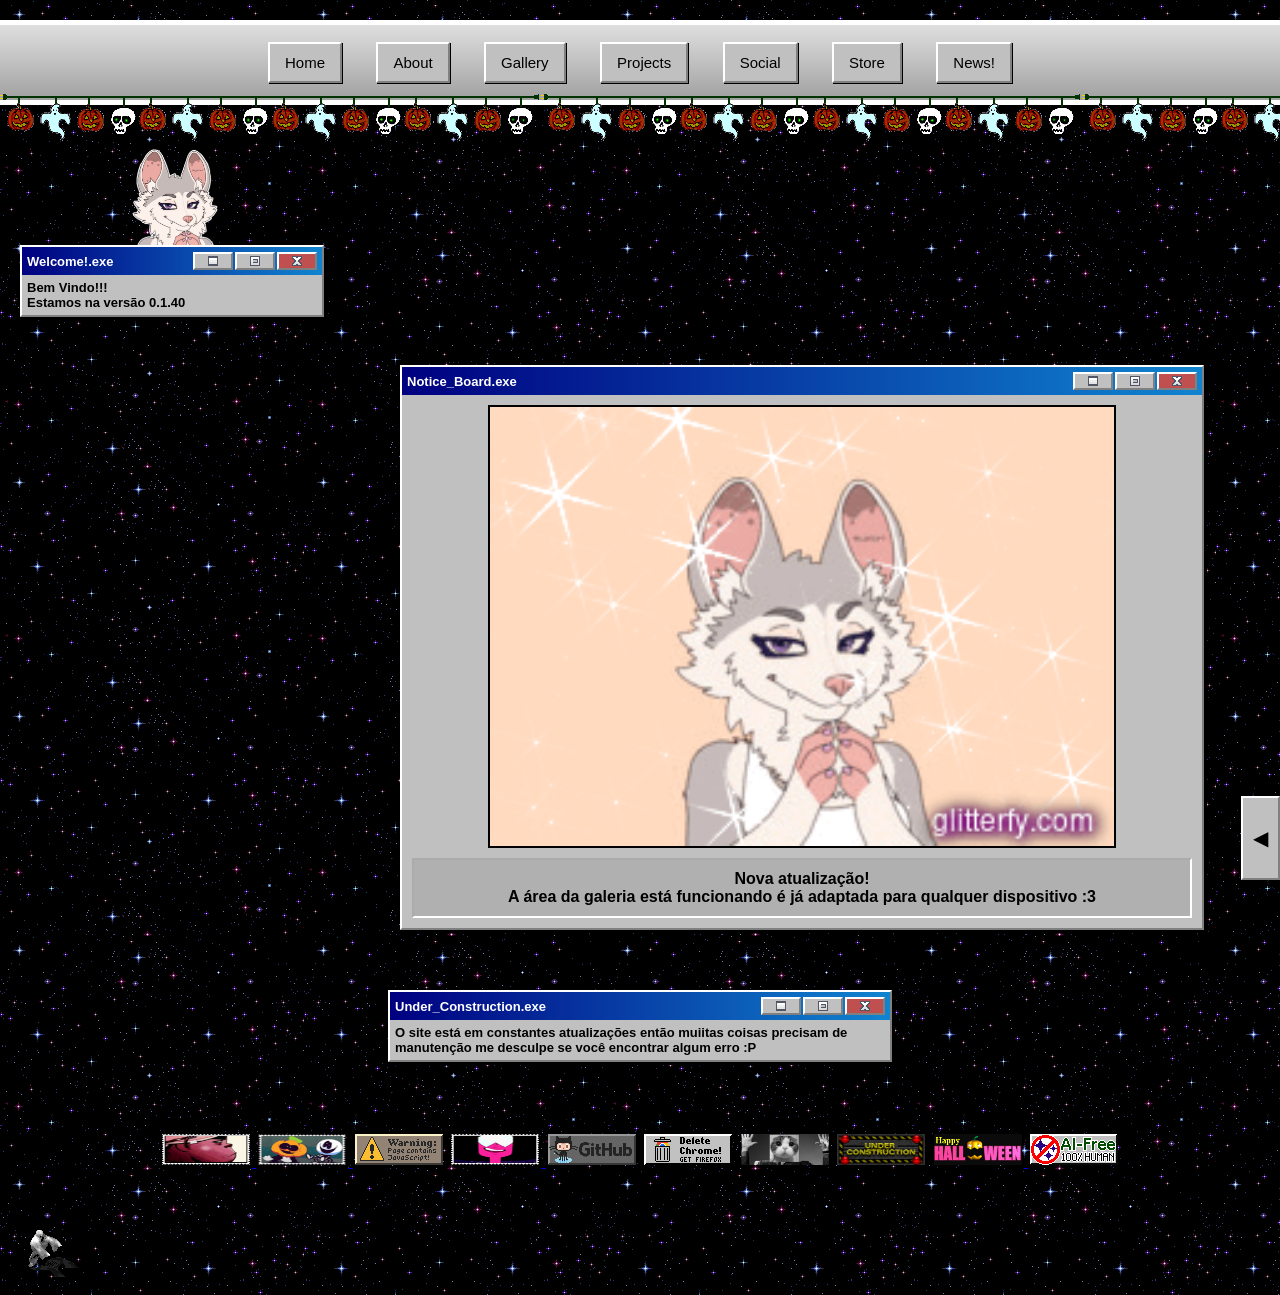
<file: index.html>
<!DOCTYPE html>
<html>
<head>
  <title>Home</title>
  <link rel="shortcut icon" href="https://i.pinimg.com/736x/28/e7/1e/28e71e129b120b121e5b79676bab8866.jpg">
  <link rel="stylesheet" href="inicio.css">
<meta name="viewport" content="width=device-width, initial-scale=1.0">
</head>
  <style>
     body{
  margin: 0;
  min-height: 100vh;
  overflow-x: hidden;
  background-image: url("Sky.gif");
  background-repeat: repeat;
  background-size: auto;
  font-family: Tahoma, Arial, sans-serif;
  }
  </style>
  <body>
<div class="menu">
  <a href="index.html">Home</a>
  <a href="about.html">About</a>
  <a href="artwork.html">Gallery</a>
  <a href="redes.html">Projects</a>
  <a href="links.html">Social</a>
  <a href="lojinha.html">Store</a>
  <a href="news.html">News!</a>
</div>
<div class="layout-topo">
  <div class="newspop">
    <div class="elianora">
    <img src="hum.png">
  </div>
    <div class="barra">
      <div class="titulo">
        Welcome!.exe
      </div>
      <div class="botoes-janela">
        <div class="botao">
          <img src="minimizar.png">
        </div>
        <div class="botao">
          <img src="maximizar.png">
        </div>
        <div class="botao fechar">
          <img src="fechar.png">
        </div>
      </div>
    </div>
    <div class="newstext">
      Bem Vindo!!!<br>
      Estamos na versão 0.1.40
    </div>
  </div>
  <div class="janela">
    <div class="barra">
      <div class="titulo">
        Notice_Board.exe
      </div>
      <div class="botoes-janela">
        <div class="botao">
          <img src="minimizar.png">
        </div>
        <div class="botao">
          <img src="maximizar.png">
        </div>
        <div class="botao fechar">
          <img src="fechar.png">
        </div>
      </div>
    </div>
    <div class="conteudo">
      <div class="carrossel">
        <div class="seta esq">◀</div>
        <img id="gifPrincipal" src="ImhereYep.gif">
        <div class="seta dir">▶</div>
      </div>
      <div class="descricao" id="descricao">
        Nova atualização! <br>A área da galeria está
        funcionando é já adaptada para qualquer
        dispositivo :3
      </div>
      <div class="lista-gifs">
        <img src="Elianorafofa.png">
      </div>
    </div>
  </div>
  <div class="about">
    <div class="barra">
      <div class="titulo">
        Under_Construction.exe
      </div>
      <div class="botoes-janela">
        <div class="botao">
          <img src="minimizar.png">
        </div>
        <div class="botao">
          <img src="maximizar.png">
        </div>
        <div class="botao fechar">
          <img src="fechar.png">
        </div>
      </div>
    </div>
     <div class="undertext">
       O site está em constantes atualizações então muiitas coisas precisam de manutenção me desculpe se você encontrar algum erro :P
        </div>
  </div>
<div class="banners">
<a href="https://www.deezer.com/br/artist/14" target="_blank">
  <img src="gorillaz_ddays.gif">
</a>
<a href="https://www.youtube.com/watch?v=PmzwhVE5Ly4" target="_blank">
  <img src="spooky_dance.gif">
</a>
  <img src="perigo_java.gif">
<a href="https://steven-universe.fandom.com/wiki/Crystal_Gems" target="_blank">
  <img src="crystal-gems.gif">
</a>
  <img src="github.gif">
  <img src="deletechrome3.png">
  <img src="binema.png">
  <img src="under_construction.gif">
  <a href="https://horrorgifs.neocities.org/" target="_blank">
    <img src="pinhalloween.gif">
  </a>
  <img src="100percenthuman.gif">
</div>
<div class="player-container" id="playerContainer">

  <div class="toggle-player" id="togglePlayer">
    ◀
  </div>

  <div class="player">

    <img src="redoin.jpg" class="disco" id="capa">

    <div class="info-musica">
      <marquee id="nomeMusica">
        Elianora - Lost Memories.mp3
      </marquee>
    </div>

    <button id="anterior">◀◀</button>
    <button id="play">▶</button>
    <button id="proxima">▶▶</button>

    <audio id="musica"></audio>

  </div>

</div>
<script>
const playlist = [
  {
    nome: "JerryTerry - ReDoin.mp3",
    arquivo: "ReDoin.mp3",
    capa: "redoin.jpg"
  },
  {
    nome: "Seatbelts - Cats on Mars.mp3",
    arquivo: "catsonmars.mp3",
    capa: "catsonmars.jpg"
  },
  {
    nome: " Kingsley Scanlon - Nostalgia.mp3",
    arquivo: "nostalgia.mp3",
    capa: "nostalgia.jpg"
  }
];
let index = 0;
const audio = document.getElementById("musica");
const nome = document.getElementById("nomeMusica");
const capa = document.getElementById("capa");
const playBtn = document.getElementById("play");
let tocando = false;
function atualizarPlayer(){
  audio.src = playlist[index].arquivo;
  nome.innerHTML = playlist[index].nome;
  capa.src = playlist[index].capa;
}
function proximaMusica(){
  index = (index + 1) % playlist.length;
  atualizarPlayer();
  audio.play();
  tocando = true;
  playBtn.innerHTML = "❚❚";
}
document.getElementById("proxima").onclick = () => {
  proximaMusica();
};
document.getElementById("anterior").onclick = () => {
  index = (index - 1 + playlist.length) % playlist.length;
  atualizarPlayer();
  audio.play();
  tocando = true;
  playBtn.innerHTML = "❚❚";
};
playBtn.onclick = () => {
  if(tocando){
    audio.pause();
    tocando = false;
    playBtn.innerHTML = "▶";
  }
  else{
    audio.play();
    tocando = true;
    playBtn.innerHTML = "❚❚";
  }
};
audio.onended = () => {
  proximaMusica();
};
atualizarPlayer();
const togglePlayer = document.getElementById("togglePlayer");
const playerContainer = document.getElementById("playerContainer");

let aberto = false;

togglePlayer.onclick = () => {

  aberto = !aberto;

  if(aberto){

    playerContainer.classList.add("aberto");

    togglePlayer.innerHTML = "▶";
  }
  else{

    playerContainer.classList.remove("aberto");

    togglePlayer.innerHTML = "◀";
  }
};
const gifs = [
  {
    img: "spooky_dance.gif",
    texto: "Ainda é a versão de teste desculpe :P"
  }
];
let zindex = 0;
const img = document.getElementById("gifPrincipal");
const desc = document.getElementById("descricao");
function atualizar(){
  img.src = gifs[index].img;
  desc.textContent = gifs[index].texto;
}
document.querySelector(".seta.dir").onclick = () => {
  index = (index + 1) % gifs.length;
  atualizar();
};
document.querySelector(".seta.esq").onclick = () => {
  index = (index - 1 + gifs.length) % gifs.length;
  atualizar();
};
document.querySelectorAll(".lista-gifs img").forEach((el, i) => {
  el.onclick = () => {
    index = i;
    atualizar();
  };
});
  document.addEventListener("DOMContentLoaded", () => {
  
  const cordinha = document.createElement('div');
  cordinha.className = 'cordinha';
  document.body.appendChild(cordinha);

  const fantasma = document.createElement('img');
  fantasma.id = 'Boo';
  fantasma.src = 'Ghost.gif'; 
  document.body.appendChild(fantasma); 

 
  let posX = 50;
  let posY = 50;
  let velocidadeX = 2.5;
  let velocidadeY = 2.5;

  function animarFantasma() {
    const larguraTela = window.innerWidth;
    const alturaTela = window.innerHeight;
    const larguraFantasma = fantasma.offsetWidth;
    const alturaFantasma = fantasma.offsetHeight;

    posX += velocidadeX;
    posY += velocidadeY;

    if (posX + larguraFantasma >= larguraTela) {
      posX = larguraTela - larguraFantasma;
      velocidadeX = -Math.abs(velocidadeX); 
      fantasma.style.transform = "scaleX(-1)"; 
    } else if (posX <= 0) {
      posX = 0;
      velocidadeX = Math.abs(velocidadeX); 
      fantasma.style.transform = "scaleX(1)"; 
    }

    if (posY + alturaFantasma >= alturaTela) {
      posY = alturaTela - alturaFantasma;
      velocidadeY = -Math.abs(velocidadeY); 
    } else if (posY <= 0) {
      posY = 0;
      velocidadeY = Math.abs(velocidadeY); 
    }

    fantasma.style.left = posX + 'px';
    fantasma.style.top = posY + 'px';

    requestAnimationFrame(animarFantasma);
  }

  setTimeout(animarFantasma, 100); 
});
</script>
</body>
</html>
</file>
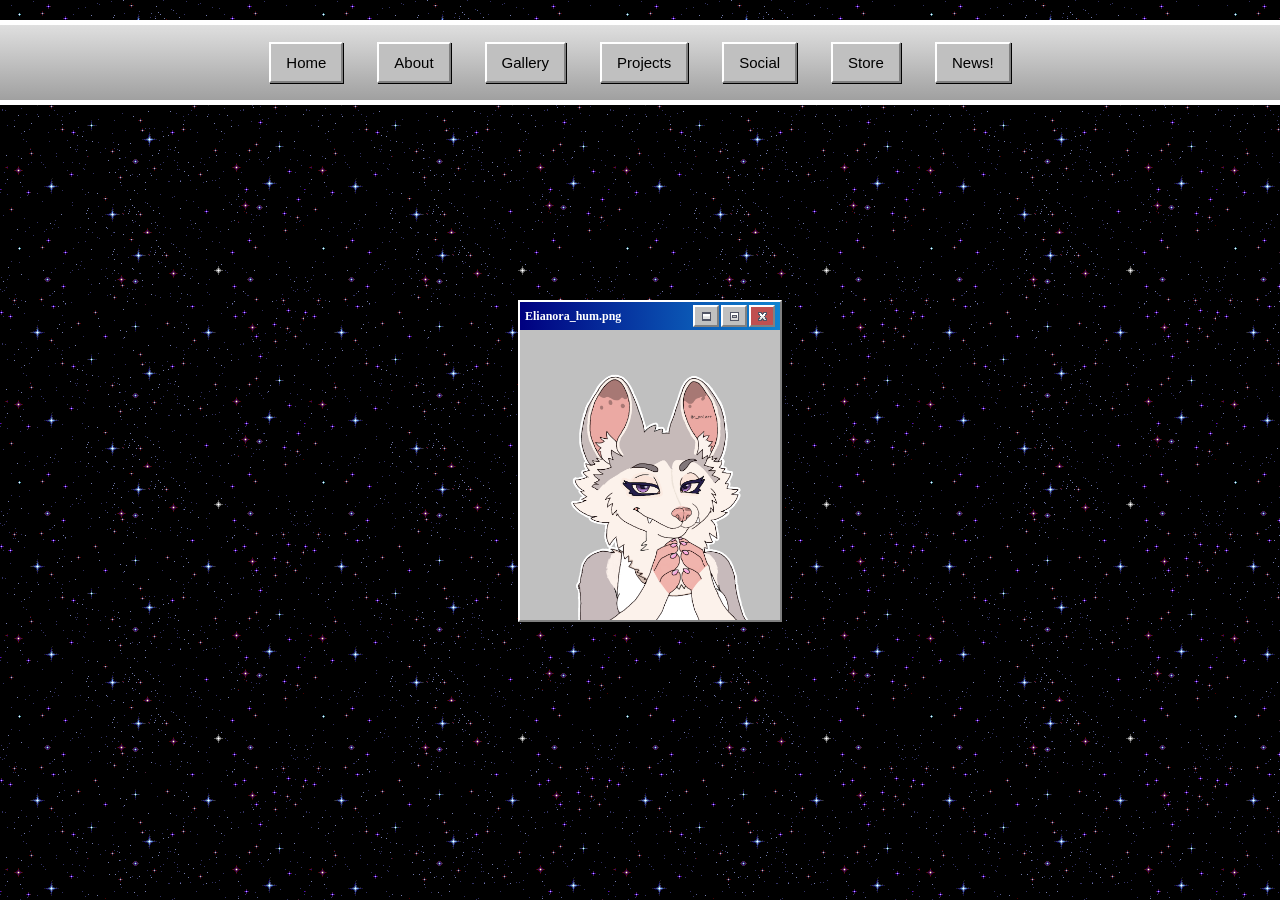
<file: artwork.html>
<!DOCTYPE html>
<html>
<head>
  <title>Home</title>
<meta name="viewport" content="width=device-width, initial-scale=1.0">
</head>
<style>
body{
  margin: 0;
  background-image: url("Sky.gif");
  background-repeat: repeat;
  background-size: auto;
}
.menu{
  position: fixed;
  top: 20px;
  width: 100%;
  text-align: center;
  padding: 2px 0;
  border-top: 5px solid white;
  border-bottom: 5px solid white;
background: linear-gradient(
  to bottom,
  #dfdfdf,
  #c0c0c0,
  #a0a0a0
);
}
.menu a{
  display: inline-block;
  margin: 15px;
  padding: 10px 15px;
  background: #c0c0c0;
  color: black;
  text-decoration: none;
  font-size: 15px;
  font-family: Tahoma, Arial, sans-serif;
  border: 2px solid;
  border-color: #ffffff #808080 #808080 #ffffff;
  box-shadow: 1px 1px 0 #000000;
}
.menu a:hover{
  background: #dcdcdc;
}
.menu a:active{
  border-color: #808080 #ffffff #ffffff #808080;
  box-shadow: inset 1px 1px 0 #000000;
}
.art-title{

  margin-top: 150px;

  text-align: center;

  font-size: 28px;

  font-family: monospace;

  color: white;

  text-shadow: 2px 2px black;
}

.galeria{

  width: 95%;

  margin: 140px auto 40px auto;

  display: flex;

  flex-wrap: wrap;

  justify-content: center;

  gap: 25px;
}

.item-arte{

  width: 260px;

  background: #c0c0c0;

  border: 2px solid;
  border-color:
  #ffffff #808080 #808080 #ffffff;

  box-shadow: 3px 3px 0 #000;

  cursor: pointer;

  transition: .2s;
}

.item-arte:hover{

  transform: scale(1.02);
}
.barra-arquivo{

  height: 28px;

  background:
  linear-gradient(
  to right,
  #000080,
  #1084d0
  );

  color: white;

  display: flex;

  align-items: center;

  justify-content: space-between;

  padding: 0 5px;

  font-size: 12px;

  font-family: Tahoma;

  font-weight: bold;
}

.botoes-mini{

  display: flex;

  gap: 2px;
}

.botao-mini{

  width: 22px;

  height: 18px;

  background: #c0c0c0;

  border: 2px solid;
  border-color:
  #ffffff #808080 #808080 #ffffff;

  display: flex;

  align-items: center;

  justify-content: center;
}

.fechar-mini{
  background: #c05050;
}

.botao-mini img{

  width: 9px;

  height: 9px;

  image-rendering: pixelated;
}

.arte{

  width: 100%;

  display: block;

  cursor: pointer;

  transition: .2s;
}

.arte:hover{

  transform: scale(1.02);
}
 .popup{

  position: fixed;

  inset: 0;

  background: rgba(0,0,0,0.92);

  display: none;

  justify-content: center;

  align-items: center;

  z-index: 999999;
}

.popup.ativo{
  display: flex;
}

/* botão X */

#fecharPopup{

  position: fixed;

  top: 20px;

  right: 20px;

  width: 42px;

  height: 42px;

  background: #c05050;

  color: white;

  font-size: 22px;

  font-weight: bold;

  border: 2px solid;
  border-color:
  #ffffff #808080 #808080 #ffffff;

  cursor: pointer;

  z-index: 1000000;
}

#fecharPopup:active{

  border-color:
  #808080 #ffffff #ffffff #808080;
}

.imagem-container{

  width: 100vw;

  height: 100vh;

  overflow: auto;

  display: flex;

  justify-content: center;

  align-items: center;

  padding: 30px;

  box-sizing: border-box;
}

#imagemGrande{

  max-width: 95%;

  max-height: 95%;

  object-fit: contain;
}
  .layout-topo{
  width: 100%;
  display: flex;
  justify-content: center;
  align-items: flex-start;
  gap: 20px;
  flex-wrap: wrap;
  margin-top: 140px;
  padding: 20px;
  box-sizing: border-box;
}
  </style>
</head>
<body>
<div class="menu">
  <a href="index.html">Home</a>
  <a href="about.html">About</a>
  <a href="artwork.html">Gallery</a>
  <a href="redes.html">Projects</a>
  <a href="links.html">Social</a>
  <a href="lojinha.html">Store</a>
  <a href="news.html">News!</a>
</div>
<div class="layout-topo">
  <div class="art-title">
 
</div>

<div class="galeria">

  <div class="item-arte">

    <div class="barra-arquivo">

      <span>Elianora_hum.png</span>

      <div class="botoes-mini">

        <div class="botao-mini">
          <img src="minimizar.png">
        </div>

        <div class="botao-mini">
          <img src="maximizar.png">
        </div>

        <div class="botao-mini fechar-mini">
          <img src="fechar.png">
        </div>

      </div>

    </div>

    <img src="hum.png" class="arte">

  </div>

</div>
<div class="popup" id="popup">

  <button id="fecharPopup">
    X
  </button>

  <div class="imagem-container">
    <img id="imagemGrande">
  </div>

</div>
</div>
<script>
const popup = document.getElementById("popup");
const imagemGrande = document.getElementById("imagemGrande");
const fecharPopup = document.getElementById("fecharPopup");

const itens = document.querySelectorAll(".item-arte");

itens.forEach(function(item){

  item.addEventListener("click", function(){

    const img = item.querySelector(".arte");

    imagemGrande.src = img.src;

    popup.classList.add("ativo");
  });

});

fecharPopup.addEventListener("click", function(){

  popup.classList.remove("ativo");
});

popup.addEventListener("click", function(e){

  if(e.target === popup){

    popup.classList.remove("ativo");
  }
});
</script>
</body>
</html>
</file>
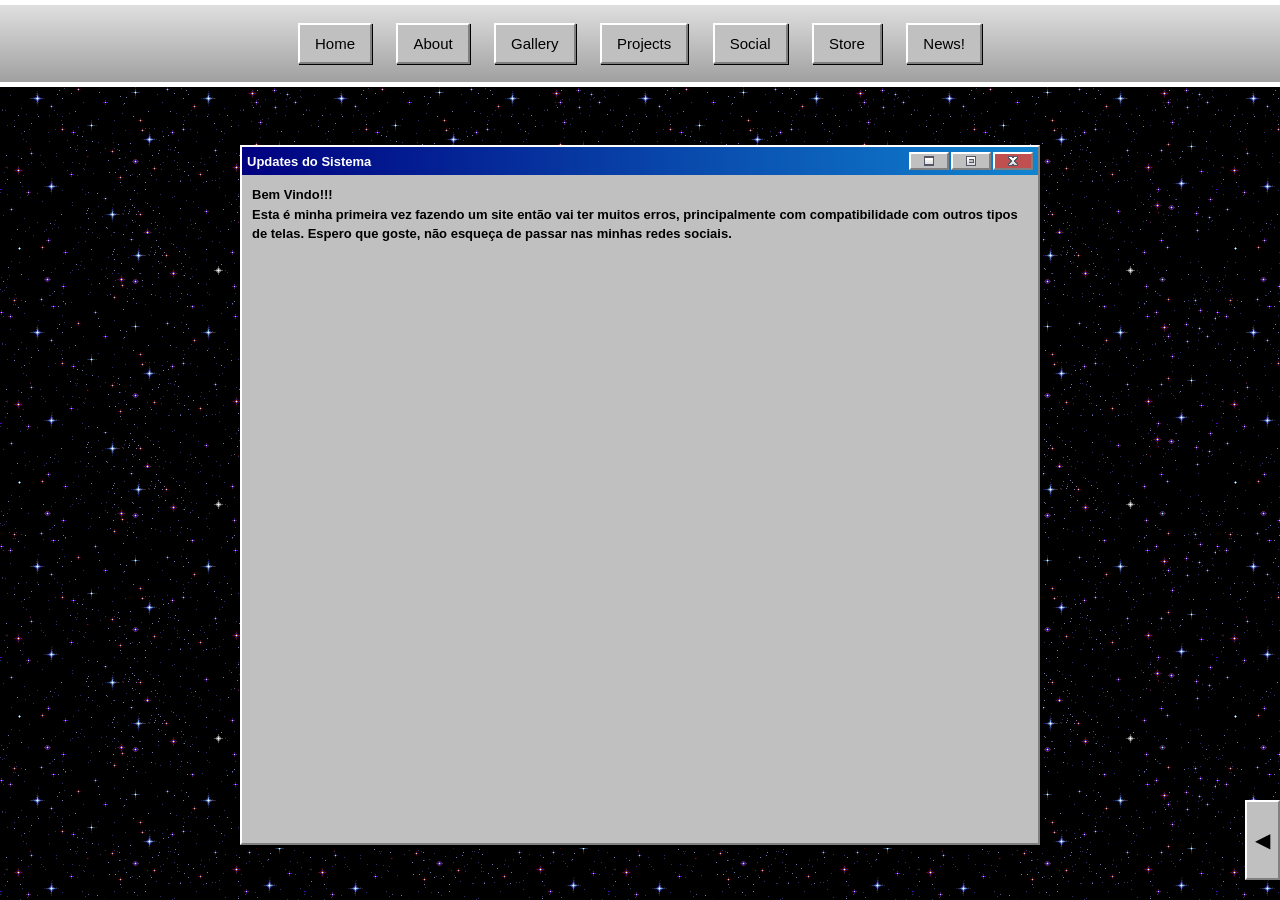
<file: news.html>
<!DOCTYPE html>
<html lang="pt-br">
<head>
  <meta charset="UTF-8">
  <meta name="viewport" content="width=device-width, initial-scale=1.0">
  <title>Home</title>
  <link rel="stylesheet" href="news.css">
</head>
<body>

  <div class="newspop">
    <div class="barra">
      <div class="titulo">Updates do Sistema</div>
      <div class="botoes-janela">
        <div class="botao">
          <img src="minimizar.png" alt="Minimizar">
        </div>
        <div class="botao">
          <img src="maximizar.png" alt="Maximizar">
        </div>
        <div class="botao fechar">
          <img src="fechar.png" alt="Fechar">
        </div>
      </div>
    </div>
    <div class="newstext">
      Bem Vindo!!!<br>
      Esta é minha primeira vez fazendo um site então vai ter muitos erros, principalmente com compatibilidade com
      outros tipos de telas. Espero que goste, não esqueça de passar nas minhas redes sociais.
    </div>
  </div>

  <div class="menu">
    <a href="index.html">Home</a>
    <a href="about.html">About</a>
    <a href="artwork.html">Gallery</a>
    <a href="redes.html">Projects</a>
    <a href="links.html">Social</a>
    <a href="lojinha.html">Store</a>
    <a href="news.html">News!</a>
  </div>

  <div class="player-container" id="playerContainer">
    <div class="toggle-player" id="togglePlayer">◀</div>

    <div class="player">
      <img src="redoin.jpg" class="disco" id="capa" alt="Capa do álbum">

      <div class="info-musica">
        <marquee id="nomeMusica">Elianora - Lost Memories.mp3</marquee>
      </div>

      <button id="anterior">◀◀</button>
      <button id="play">▶</button>
      <button id="proxima">▶▶</button>

      <audio id="musica"></audio>
    </div>
  </div>

  <script src="news.js"></script>
</body>
</html>
</file>
<file: inicio.css>
.menu{
  position: relative;
  top: 20px;
  width: 100%;
  text-align: center;
  padding: 2px 0;
  border-top: 5px solid white;
  border-bottom: 5px solid white;
background: linear-gradient(
  to bottom,
  #dfdfdf,
  #c0c0c0,
  #a0a0a0
);
}
.menu a{
  display: inline-block;
  margin: 15px;
  padding: 10px 15px;
  background: #c0c0c0;
  color: black;
  text-decoration: none;
  font-size: 15px;
  font-family: Tahoma, Arial, sans-serif;
  border: 2px solid;
  border-color: #ffffff #808080 #808080 #ffffff;
  box-shadow: 1px 1px 0 #000000;
}
.menu a:hover{
  background: #dcdcdc;
}
.menu a:active{
  border-color: #808080 #ffffff #ffffff #808080;
  box-shadow: inset 1px 1px 0 #000000;
}
.janela {
  position: relative;
  width: 90%;
  max-width: 800px;
  min-height: 500px; 
  margin: 120px auto 40px auto;
  background: #c0c0c0;
  border: 2px solid;
  border-color: #ffffff #808080 #808080 #ffffff;
  box-shadow: 3px 3px 0 #000;
}
.conteudo {
  padding: 10px;
  min-height: 400px;
  display: flex;
  flex-direction: column;
  position: relative;
  overflow: hidden;
}

.carrossel {
  flex: 1;
  display: flex;
  align-items: center;
  justify-content: center;
  margin-bottom: 10px;
}
.carrossel img {
  width: 80%;
  height: auto;
  min-height: 200px;
  object-fit: contain;
  border: 2px solid black;
  background: #000;
  display: block;
}

.seta {
  position: absolute;
  top: 50%;
  transform: translateY(-50%);
  font-size: 30px;
  background: rgba(0, 0, 0, 0.5);
  color: white;
  padding: 10px;
  cursor: pointer;
  z-index: 15;
  opacity: 0; 
  transition: opacity 0.3s ease;
}
.carrossel:hover .seta {
  opacity: 1;
}
.seta.esq {
  left: 0;
}
.seta.dir {
  right: 0;
}

.seta:hover {
  background: rgba(0, 0, 0, 0.8);
}
.descricao {
  font-size: 16px;
  font-weight: bold;
  padding: 10px;
  background: #b0b0b0;
  border: 2px inset #ffffff;
  text-align: center;
  margin-top: auto;
  transition: transform 0.3s ease-in-out;
  z-index: 12;
}
.lista-gifs {
  position: absolute;
  bottom: 0;
  left: 0;
  width: 100%;
  height: 95px;
  background: #c0c0c0;
  border-top: 2px solid #808080;
  display: flex;
  align-items: center;
  gap: 10px;
  padding: 5px 10px;
  box-sizing: border-box;
  overflow-x: auto;
  z-index: 11;
  transform: translateY(100%);
  transition: transform 0.3s ease-in-out;
}
  .lista-gifs img{
  width: 80px;
  height: 80px;

  object-fit: cover;

  border: 2px solid black;
  cursor: pointer;

  flex-shrink: 0;
}
.janela:hover .descricao {
  transform: translateY(-90px);
}
.janela:hover .lista-gifs {
  transform: translateY(0);
}.newspop {
  position: relative;
  width: 90%;
  max-width: 300px;
  background: #c0c0c0;
  border: 2px solid;
  border-color: #ffffff #808080 #808080 #ffffff;
  box-shadow: 3px 3px 0 #000;
  z-index: 10;
  transform-style: preserve-3d; 
}

.elianora {
  position: absolute;
  top: -120px; 
  left: 50%;
  transform: translateX(-50%) translateZ(-1px);
  pointer-events: none;
  z-index: -1; 
}
.elianora img {
  width: 130px !important; 
  height: auto;
  display: block; 
}
.barra{
  background: linear-gradient(to right, #000080, #1084d0);
  color: white;
  height: 28px;
  display: flex;
  align-items: center;
  justify-content: space-between;
  padding: 0 5px;
  box-sizing: border-box;
}
.titulo{
  font-size: 13px;
  font-weight: bold;
  font-family: Tahoma, Arial, sans-serif;
}
.botoes-janela{
  display: flex;
  align-items: center;
  gap: 2px;
}
.botoes-janela{
  display: flex;
  gap: 2px;
}
.botao{
  width: 40px;
  height: 18px;
  background: #c0c0c0;
  border: 2px solid;
  border-color: #ffffff #808080 #808080 #ffffff;
  display: flex;
  align-items: center;
  justify-content: center;
  box-sizing: border-box;
}
.fechar{
  background: #c05050;
}
.botao img{
  width: 10px;
  height: 10px;
  image-rendering: pixelated;
}
.botao:hover{
  filter: brightness(1.1);
}
.botao:active {
  border-color: #808080 #ffffff #ffffff #808080;
}
.newstext{
  padding: 5px;
  font-size: 13px;
  font-weight: bold;
}
.about{
  position: relative;
  width: 90%;
  max-width: 500px;
  margin: 0;
  background: #c0c0c0;
  border: 2px solid;
  border-color: #ffffff #808080 #808080 #ffffff;
  box-shadow: 3px 3px 0 #000;
}
.aboutitlle{
  background: linear-gradient(to right, #000080, #1084d0);
  color: white;
  padding: 5px;
  font-size: 13px;
  font-weight: bold;
}
 .banners{
  width: 100%;
  text-align: center;
  padding: 10px 0;
  margin-top: 40px;
  margin-bottom: 10px;
}
.banners img{
  width: 88px;
  height: 31px;
  margin: 2px;
}
.player-container{

  position: fixed;

  bottom: 20px;

  right: -320px;

  display: flex;

  align-items: center;

  transition: 0.4s;

  z-index: 99999;
}
.player-container.aberto{
  right: 0;
}
.toggle-player{

  width: 35px;

  height: 80px;

  background: #c0c0c0;

  border: 2px solid;
  border-color: #ffffff #808080 #808080 #ffffff;

  display: flex;

  align-items: center;

  justify-content: center;

  cursor: pointer;

  font-size: 20px;

  user-select: none;
}
.player{

  width: 320px;

  height: 80px;

  background: #c0c0c0;

  border: 2px solid;
  border-color: #ffffff #808080 #808080 #ffffff;

  display: flex;

  align-items: center;

  gap: 10px;

  padding: 8px;

  box-sizing: border-box;
}
.info-musica{
  flex: 1;
  background: black;
  color: #00ff00;
  font-family: monospace;
  font-size: 12px;
  padding: 5px;
  border: 2px inset #808080;
}
.disco{

  width: 55px;

  height: 55px;

  min-width: 55px;

  image-rendering: pixelated;

  animation: virar 5s ease-in-out infinite;

  transform-style: preserve-3d;
}
@keyframes virar{

  0%{
    transform: perspective(500px) rotateY(0deg);
  }

  50%{
    transform: perspective(500px) rotateY(180deg);
  }

  100%{
    transform: perspective(500px) rotateY(360deg);
  }
}
.layout-topo{
  width: 100%;
  display: flex;
  justify-content: center;
  align-items: flex-start;
  gap: 20px;
  flex-wrap: wrap;
  margin-top: 140px;
  padding: 20px;
  box-sizing: border-box;
}
  .undertext{
  padding: 5px;
  font-size: 13px;
  font-weight: bold;
}
.cordinha {
      position: fixed;
      top: 90px; 
      left: 0;
      width: 100%;
      height: 58px; /* Ajuste para a altura do seu gif "hehe" */
      
      /* É AQUI QUE ELE ENTRA! */
      background-image: url('hehe.gif'); 
      
      background-repeat: repeat-x; 
      z-index: 9990;
    }
</file>
<file: news.css>
/* =========================================================
   Elianor's Place — Home page styles
   Windows 98 / retro desktop aesthetic
   ========================================================= */

* {
  box-sizing: border-box;
}

body {
  margin: 0;
  min-height: 100vh;
  background-image: url("Sky.gif");
  background-repeat: repeat;
  background-size: auto;
  font-family: Tahoma, Arial, sans-serif;
}

/* ---------- Top menu ---------- */

.menu {
  position: fixed;
  top: 0;
  left: 0;
  width: 100%;
  text-align: center;
  padding: 10px 0;
  border-top: 5px solid white;
  border-bottom: 5px solid white;
  background: linear-gradient(to bottom, #dfdfdf, #c0c0c0, #a0a0a0);
  z-index: 1000;
}

.menu a {
  display: inline-block;
  margin: 8px 10px;
  padding: 10px 15px;
  background: #c0c0c0;
  color: black;
  text-decoration: none;
  font-size: 15px;
  font-family: Tahoma, Arial, sans-serif;
  border: 2px solid;
  border-color: #ffffff #808080 #808080 #ffffff;
  box-shadow: 1px 1px 0 #000000;
}

.menu a:hover {
  background: #dcdcdc;
}

.menu a:active {
  border-color: #808080 #ffffff #ffffff #808080;
  box-shadow: inset 1px 1px 0 #000000;
}

/* ---------- News popup window ---------- */

.newspop {
  position: fixed;
  top: 55%;
  left: 50%;
  transform: translate(-50%, -50%);

  width: 800px;
  max-width: 92vw;
  height: 700px;
  max-height: 80vh;
  overflow: auto;

  background: #c0c0c0;
  border: 2px solid;
  border-color: #ffffff #808080 #808080 #ffffff;

  box-shadow: 3px 3px 0 #000;
  font-family: Tahoma, Arial, sans-serif;
}

.newstext {
  padding: 10px;
  font-size: 13px;
  font-weight: bold;
  line-height: 1.5;
}

.barra {
  position: sticky;
  top: 0;
  background: linear-gradient(to right, #000080, #1084d0);
  color: white;
  height: 28px;
  display: flex;
  align-items: center;
  justify-content: space-between;
  padding: 0 5px;
  box-sizing: border-box;
}

.titulo {
  font-size: 13px;
  font-weight: bold;
  font-family: Tahoma, Arial, sans-serif;
}

.botoes-janela {
  display: flex;
  align-items: center;
  gap: 2px;
}

.botao {
  width: 40px;
  height: 18px;
  background: #c0c0c0;
  border: 2px solid;
  border-color: #ffffff #808080 #808080 #ffffff;
  display: flex;
  align-items: center;
  justify-content: center;
  box-sizing: border-box;
  cursor: pointer;
}

.fechar {
  background: #c05050;
}

.botao img {
  width: 10px;
  height: 10px;
  image-rendering: pixelated;
}

.botao:hover {
  filter: brightness(1.1);
}

.botao:active {
  border-color: #808080 #ffffff #ffffff #808080;
}

/* ---------- Music player ---------- */

.player-container {
  position: fixed;
  bottom: 20px;
  right: -320px;
  display: flex;
  align-items: center;
  transition: right 0.4s;
  z-index: 99999;
  max-width: 100vw;
}

.player-container.aberto {
  right: 0;
}

.toggle-player {
  width: 35px;
  height: 80px;
  background: #c0c0c0;
  border: 2px solid;
  border-color: #ffffff #808080 #808080 #ffffff;
  display: flex;
  align-items: center;
  justify-content: center;
  cursor: pointer;
  font-size: 20px;
  user-select: none;
  flex-shrink: 0;
}

.player {
  width: 320px;
  max-width: calc(100vw - 35px);
  height: 80px;
  background: #c0c0c0;
  border: 2px solid;
  border-color: #ffffff #808080 #808080 #ffffff;
  display: flex;
  align-items: center;
  gap: 10px;
  padding: 8px;
  box-sizing: border-box;
}

.info-musica {
  flex: 1;
  min-width: 0;
  background: black;
  color: #00ff00;
  font-family: monospace;
  font-size: 12px;
  padding: 5px;
  border: 2px inset #808080;
}

.disco {
  width: 55px;
  height: 55px;
  min-width: 55px;
  image-rendering: pixelated;
  animation: virar 5s ease-in-out infinite;
  transform-style: preserve-3d;
}

.player button {
  font-family: Tahoma, Arial, sans-serif;
  background: #c0c0c0;
  border: 2px solid;
  border-color: #ffffff #808080 #808080 #ffffff;
  cursor: pointer;
  padding: 4px 6px;
  flex-shrink: 0;
}

.player button:active {
  border-color: #808080 #ffffff #ffffff #808080;
}

@keyframes virar {
  0% {
    transform: perspective(500px) rotateY(0deg);
  }
  50% {
    transform: perspective(500px) rotateY(180deg);
  }
  100% {
    transform: perspective(500px) rotateY(360deg);
  }
}

/* =========================================================
   Responsive breakpoints
   ========================================================= */

/* Tablets */
@media (max-width: 768px) {
  .menu a {
    margin: 6px;
    padding: 8px 12px;
    font-size: 14px;
  }

  .newspop {
    top: 50%;
    width: 92vw;
    max-height: 70vh;
  }

  .newstext {
    font-size: 13px;
  }

  .player {
    width: 280px;
  }
}

/* Phones */
@media (max-width: 480px) {
  .menu {
    padding: 6px 0;
  }

  .menu a {
    margin: 4px;
    padding: 6px 10px;
    font-size: 12px;
  }

  .newspop {
    width: 94vw;
    max-height: 65vh;
    top: 48%;
  }

  .newstext {
    font-size: 12px;
    padding: 8px;
  }

  .titulo {
    font-size: 11px;
  }

  /* Player becomes a full-width bar anchored to the bottom on small screens */
  .player-container {
    right: auto;
    left: 0;
    bottom: 0;
    width: 100%;
    transform: translateY(100%);
    transition: transform 0.4s;
  }

  .player-container.aberto {
    transform: translateY(0);
  }

  .toggle-player {
    width: 100%;
    height: 24px;
    order: 2;
  }

  .player {
    width: 100%;
    max-width: 100%;
    order: 1;
  }

  .disco {
    width: 40px;
    height: 40px;
    min-width: 40px;
  }

  .info-musica {
    font-size: 11px;
  }
}
</file>
